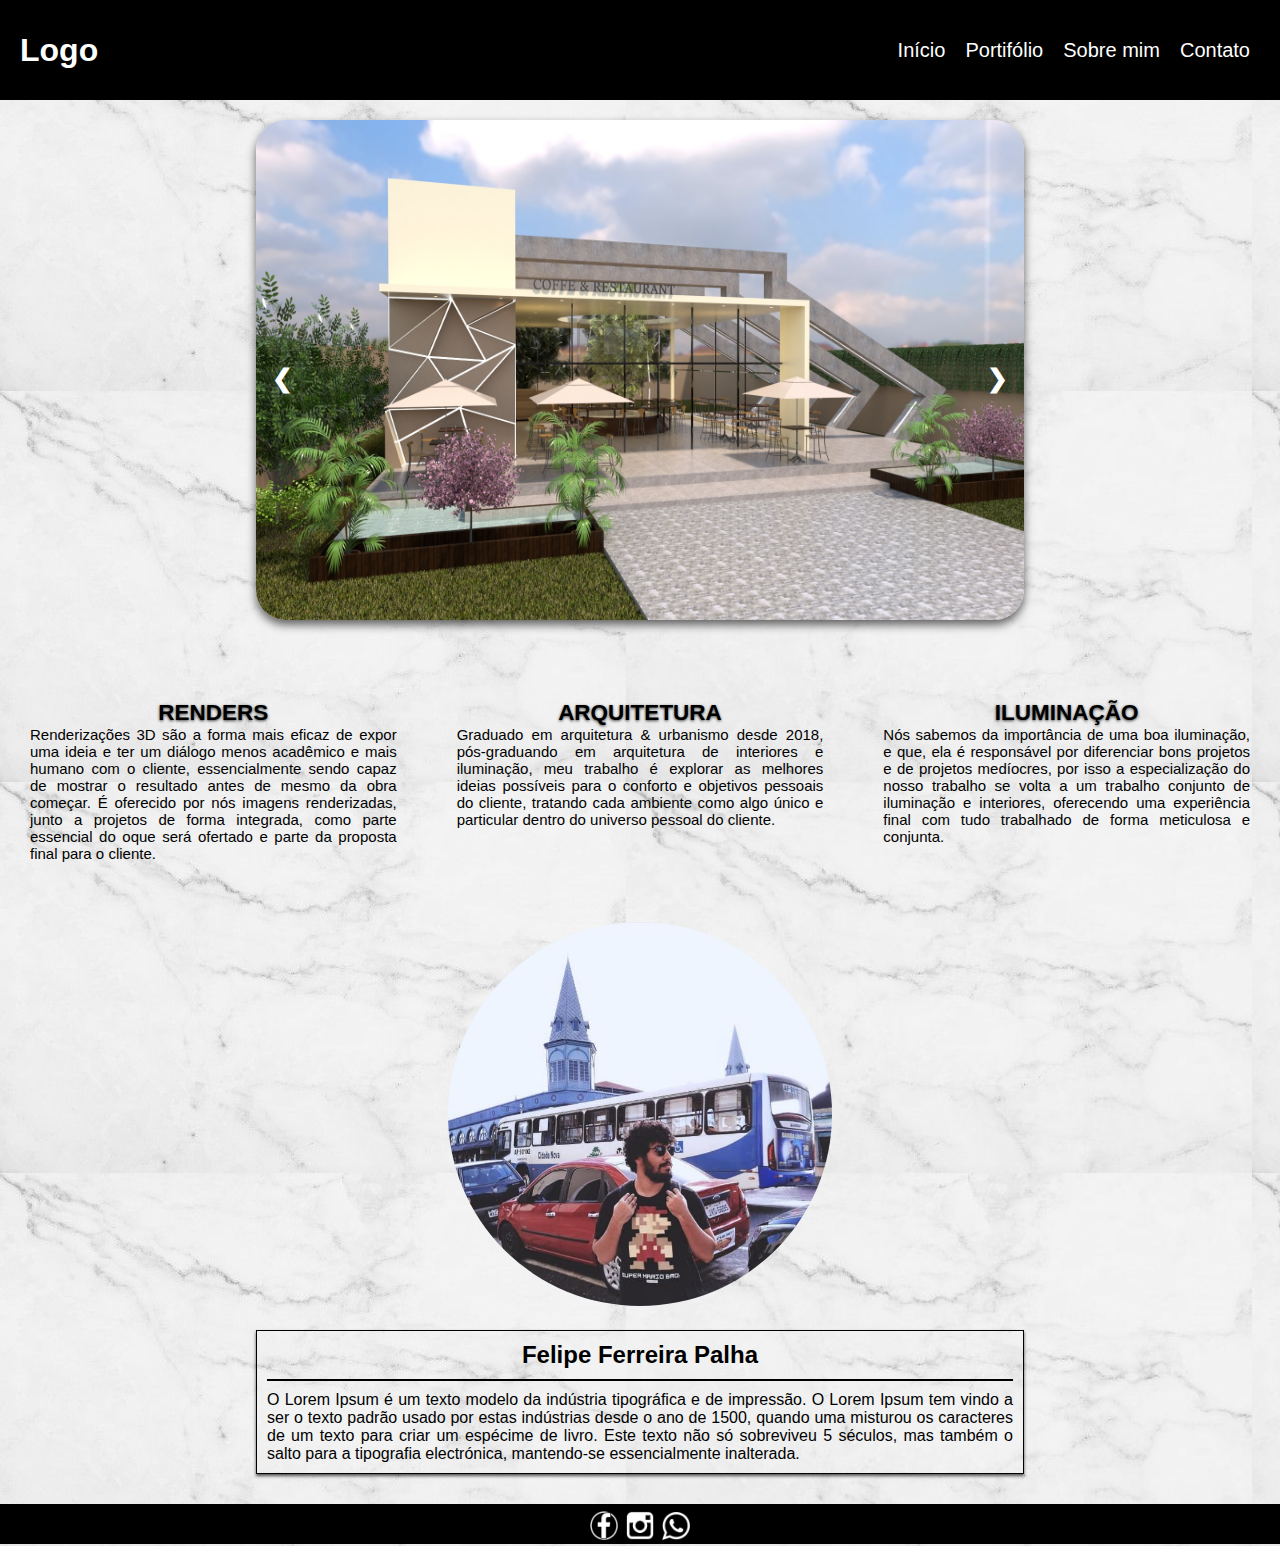
<file: P.Felipe/index.html>
<!DOCTYPE html>
<html lang="pt-BR">
<head>
    <meta charset="UTF-8">
    <meta http-equiv="X-UA-Compatible" content="IE=edge">
    <meta name="viewport" content="width=device-width, initial-scale=1.0">
    <title>Início - Felipe Arquitetura</title>
    <link rel="stylesheet" href="css/header.css">
    <link rel="stylesheet" href="css/styleAbout.css">
    <link rel="stylesheet" href="css/footer.css">
    <script
    src="https://code.jquery.com/jquery-3.6.0.min.js"
    integrity="sha256-/xUj+3OJU5yExlq6GSYGSHk7tPXikynS7ogEvDej/m4="
    crossorigin="anonymous">
    </script>
</head>
<body>
    <header class='header'>
        <div class='logo-img'>
            <a href="index.html" style="text-decoration: none; color: white;"><h1>Logo</h1></a>
        </div>
        <div class='hamburguer active'>
            <p>&#9776;</p>
        </div>
        <nav class="nav active">
            <a href="index.html">Início</a>
            <a href="#">Portifólio</a>
            <a href="sobre.html">Sobre mim</a>
            <a href="contato.php">Contato</a>
        </nav>
    </header>
    <main>
        <div class="myslides">
            <div class="photos">
                <img src="img/foto5.jpg" alt="">
            </div>
            <div class="photos">
                <img src="img/foto2.jpg" alt="">
            </div>
            <div class="photos">
                <img src="img/foto3.png" alt="">
            </div>
            <div class="photos">
                <img src="img/foto4.png" alt="">
            </div>
            <div class="photos">
                <img src="img/foto1.png" alt="">
            </div>
            <a class="prev" onclick="plusSlides(-1)">&#10094;</a>
            <a class="next" onclick="plusSlides(1)">&#10095;</a>
        </div>
        <div class="text">
            <div class="sobre">
                <h2 style="text-shadow: 0px 1px 3px rgba(0, 0, 0, 0.726);">RENDERS</h2>
                <p>Renderizações 3D são a forma mais eficaz de expor uma ideia e ter um diálogo menos acadêmico e mais humano com o cliente, essencialmente sendo capaz de mostrar o resultado antes de mesmo da obra começar. É oferecido por nós imagens renderizadas, junto a projetos de forma integrada, como parte essencial do oque será ofertado e parte da proposta final para o cliente. 
                </p>
            </div>
            <div class="sobre">
                <h2 style="text-shadow: 0px 1px 3px rgba(0, 0, 0, 0.726);">ARQUITETURA</h2>
                <p>Graduado em arquitetura & urbanismo desde 2018, pós-graduando em arquitetura de interiores e iluminação, meu trabalho é explorar as melhores ideias possíveis para o conforto e objetivos pessoais do cliente, tratando cada ambiente como algo único e particular dentro do universo pessoal do cliente.
                    
                </p>
            </div>
            <div class="sobre" >
                <h2 style="text-shadow: 0px 1px 3px rgba(0, 0, 0, 0.726);"> ILUMINAÇÃO</h2>
                <p>Nós sabemos da importância de uma boa iluminação, e que, ela é responsável por diferenciar bons projetos e de projetos medíocres, por isso a especialização do nosso trabalho se volta a um trabalho conjunto de iluminação e interiores, oferecendo uma experiência final com tudo trabalhado de forma meticulosa e conjunta.
                </p>
            </div>
        </div>
        <div class="bio">
            <div class="img">
                <img src="img/perfil.jpg" alt="Felipe Ferreira Palha">
            </div>
            <div class="mais">
                <h2>Felipe Ferreira Palha</h2>
                <p> O Lorem Ipsum é um texto modelo da indústria tipográfica e de impressão. O Lorem Ipsum tem vindo a ser o texto padrão usado por estas indústrias desde o ano de 1500, quando uma misturou os caracteres de um texto para criar um espécime de livro. Este texto não só sobreviveu 5 séculos, mas também o salto para a tipografia electrónica, mantendo-se essencialmente inalterada.
            </p>
            </div>
        </div>
    </main>
    <footer>
        <a href="https://www.facebook.com/felipe.ferreira.palha" target="_blank" rel="external"><abbr title="Facebook"><img src="img/icone-facebook.png" alt=""></abbr></a>
        <a href="https://www.instagram.com/arq.felipepalha/" target="_blank" rel="external"><abbr title="Instagram"><img src="img/icone-insta.png" alt=""></abbr></a>
        <abbr title="+55 91 8106-8185"><img src="img/icone-zap.png" alt=""></abbr>
    </footer>
    <script src="header.js"></script>
    <script src="slides.js"></script>
</body>
</html>
</file>
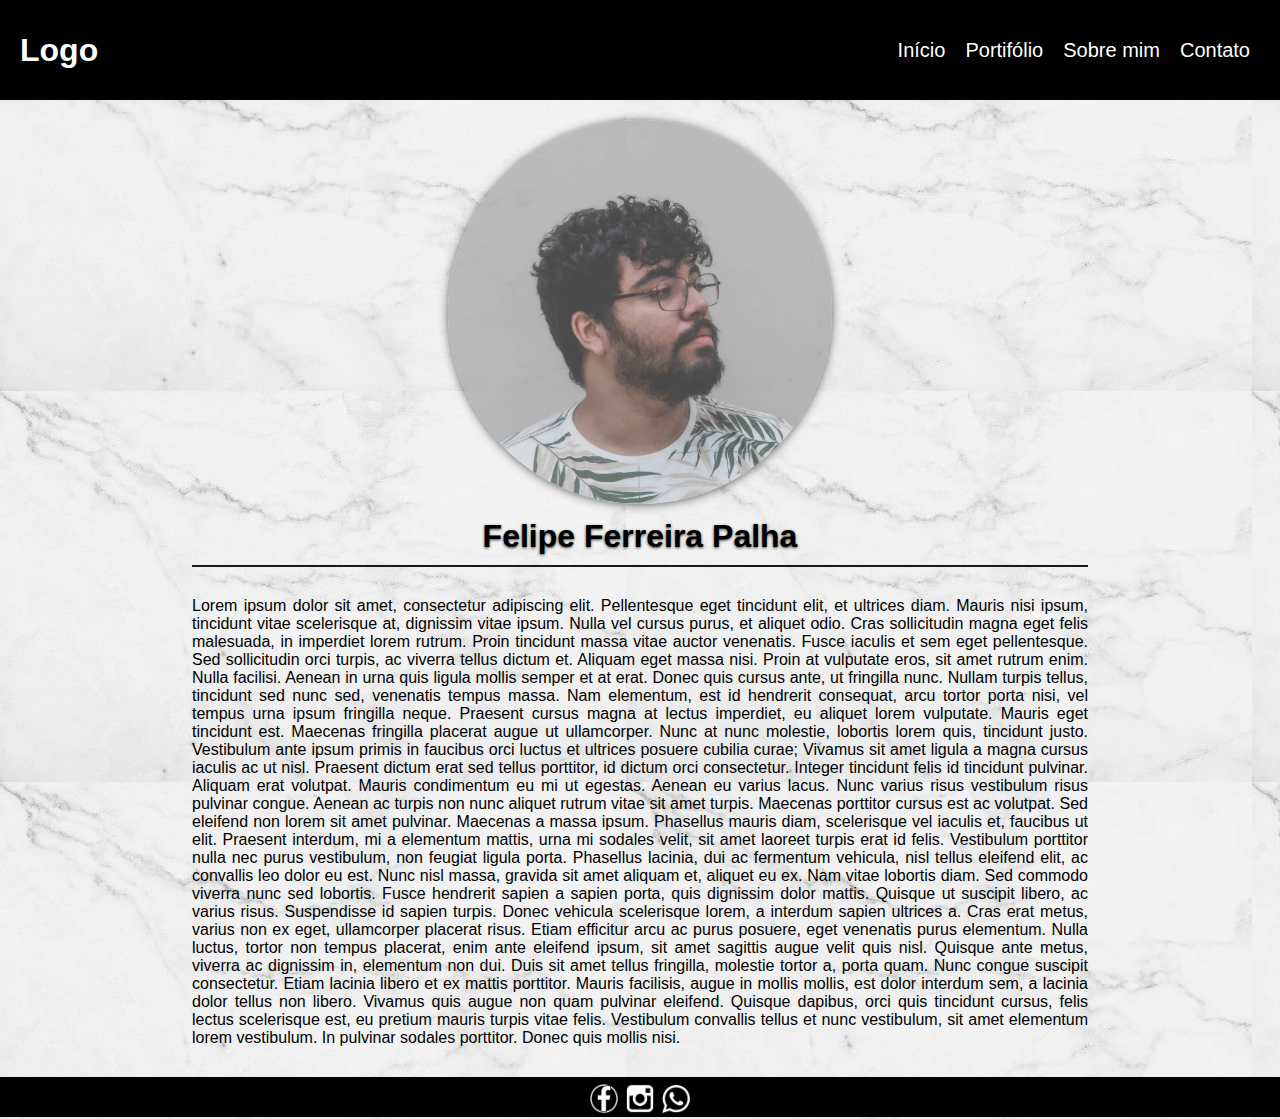
<file: P.Felipe/sobre.html>
<!DOCTYPE html>
<html lang="pt-BR">
<head>
    <meta charset="UTF-8">
    <meta http-equiv="X-UA-Compatible" content="IE=edge">
    <meta name="viewport" content="width=device-width, initial-scale=1.0">
    <link rel="stylesheet" href="css/header.css">
    <link rel="stylesheet" href="css/footer.css">
    <link rel="stylesheet" href="css/estilosobre.css">
    <script
    src="https://code.jquery.com/jquery-3.6.0.min.js"
    integrity="sha256-/xUj+3OJU5yExlq6GSYGSHk7tPXikynS7ogEvDej/m4="
    crossorigin="anonymous">
    </script>
    <title>Sobre mim - Felipe Arquitetura</title>
</head>
<body>
    <header class='header'>
        <div class='logo-img'>
            <a href="index.html" style="text-decoration: none; color: white;"><h1>Logo</h1></a>
        </div>
        <div class='hamburguer active'>
            <p>&#9776;</p>
        </div>
        <nav class="nav active">
            <a href="index.html">Início</a>
            <a href="#">Portifólio</a>
            <a href="sobre.html">Sobre mim</a>
            <a href="contato.php">Contato</a>
            
        </nav>
    </header>
    <main>
        <div class='imagem-perfil'>
            <img src="img/foto-sobre.jpg" alt="Felipe Ferreira Palha">
        </div>
        <h1 style="margin: 10px; text-align: center; text-shadow: 0px 1px 3px rgba(0, 0, 0, 0.726);">Felipe Ferreira Palha</h1>
        <div class="mais-sobre">
            
            <p>
                Lorem ipsum dolor sit amet, consectetur adipiscing elit. Pellentesque eget tincidunt elit, et ultrices diam. Mauris nisi ipsum, tincidunt vitae scelerisque at, dignissim vitae ipsum. Nulla vel cursus purus, et aliquet odio. Cras sollicitudin magna eget felis malesuada, in imperdiet lorem rutrum. Proin tincidunt massa vitae auctor venenatis. Fusce iaculis et sem eget pellentesque. Sed sollicitudin orci turpis, ac viverra tellus dictum et.

Aliquam eget massa nisi. Proin at vulputate eros, sit amet rutrum enim. Nulla facilisi. Aenean in urna quis ligula mollis semper et at erat. Donec quis cursus ante, ut fringilla nunc. Nullam turpis tellus, tincidunt sed nunc sed, venenatis tempus massa. Nam elementum, est id hendrerit consequat, arcu tortor porta nisi, vel tempus urna ipsum fringilla neque. Praesent cursus magna at lectus imperdiet, eu aliquet lorem vulputate. Mauris eget tincidunt est. Maecenas fringilla placerat augue ut ullamcorper. Nunc at nunc molestie, lobortis lorem quis, tincidunt justo. Vestibulum ante ipsum primis in faucibus orci luctus et ultrices posuere cubilia curae; Vivamus sit amet ligula a magna cursus iaculis ac ut nisl.

Praesent dictum erat sed tellus porttitor, id dictum orci consectetur. Integer tincidunt felis id tincidunt pulvinar. Aliquam erat volutpat. Mauris condimentum eu mi ut egestas. Aenean eu varius lacus. Nunc varius risus vestibulum risus pulvinar congue. Aenean ac turpis non nunc aliquet rutrum vitae sit amet turpis. Maecenas porttitor cursus est ac volutpat. Sed eleifend non lorem sit amet pulvinar. Maecenas a massa ipsum. Phasellus mauris diam, scelerisque vel iaculis et, faucibus ut elit. Praesent interdum, mi a elementum mattis, urna mi sodales velit, sit amet laoreet turpis erat id felis.

Vestibulum porttitor nulla nec purus vestibulum, non feugiat ligula porta. Phasellus lacinia, dui ac fermentum vehicula, nisl tellus eleifend elit, ac convallis leo dolor eu est. Nunc nisl massa, gravida sit amet aliquam et, aliquet eu ex. Nam vitae lobortis diam. Sed commodo viverra nunc sed lobortis. Fusce hendrerit sapien a sapien porta, quis dignissim dolor mattis. Quisque ut suscipit libero, ac varius risus. Suspendisse id sapien turpis. Donec vehicula scelerisque lorem, a interdum sapien ultrices a. Cras erat metus, varius non ex eget, ullamcorper placerat risus. Etiam efficitur arcu ac purus posuere, eget venenatis purus elementum. Nulla luctus, tortor non tempus placerat, enim ante eleifend ipsum, sit amet sagittis augue velit quis nisl. Quisque ante metus, viverra ac dignissim in, elementum non dui.

Duis sit amet tellus fringilla, molestie tortor a, porta quam. Nunc congue suscipit consectetur. Etiam lacinia libero et ex mattis porttitor. Mauris facilisis, augue in mollis mollis, est dolor interdum sem, a lacinia dolor tellus non libero. Vivamus quis augue non quam pulvinar eleifend. Quisque dapibus, orci quis tincidunt cursus, felis lectus scelerisque est, eu pretium mauris turpis vitae felis. Vestibulum convallis tellus et nunc vestibulum, sit amet elementum lorem vestibulum. In pulvinar sodales porttitor. Donec quis mollis nisi.
            </p>
            
        </div>
    </main>
    <footer>
        <a href="https://www.facebook.com/felipe.ferreira.palha" target="_blank" rel="external"><abbr title="Facebook"><img src="img/icone-facebook.png" alt=""></abbr></a>
        <a href="https://www.instagram.com/arq.felipepalha/" target="_blank" rel="external"><abbr title="Instagram"><img src="img/icone-insta.png" alt=""></abbr></a>
        <abbr title="+55 91 8106-8185"><img src="img/icone-zap.png" alt=""></abbr>
    </footer>
    <script src="header.js"></script>
</body>
</html>
</file>
<file: P.Felipe/css/header.css>
*{
    margin: 0;
    padding: 0;
    box-sizing: border-box;
}
body{
    background-image: url('../img/bg.jpg');
}
main{
    margin-top: 120px;
}
.header{
    background-color: #000000;
    color: white;
    height: 100px;
    display: flex;
    justify-content: space-between;
    align-items: center;
    font-family: Arial, Helvetica, sans-serif;
    position: fixed;
    width: 100%;
    top:0;
    z-index: 999;
}
.logo-img{
    margin: 20px;
}
.header nav{
    margin: 0px 20px;
    font-size: 20px;
    display: flex;
}
.header nav a{
    text-decoration: none;
    color: white;
    padding: 10px;
    
}
.header nav a:hover{
    background-color: rgb(207, 201, 201);
    color: #000000;
    transition: 0.5s;
    border-radius: 5px;
    padding: 10px;
    box-shadow: 0px 2px 5px black;
}
.hamburguer{
    font-size: 40px;
    text-align: end;
    margin: 20px;
    display: none;
    cursor: pointer;
}
.hamburguer a{
    color: white;
    text-decoration: none;
}

@media screen and (max-width: 930px){
    .logo-img{
        display: block;
        text-align: center;
    }
    .hamburguer{
        display: block;
        z-index: 999;
    }
    .header nav{
        margin: 0;
        flex-direction: column; 
    }
    nav{
        position: fixed;
        top: 0;
        right: 0;
        height: 100vh;
        background-color: #000000;   
        padding: 100px 20px;
        width: 100%;
        max-width: 200px;
        transition: 0.7s;
    }
    .nav.active{
        right: -50%;
    }
    
}
</file>
<file: P.Felipe/css/styleAbout.css>
*{
    margin: 0;
    padding: 0;
    box-sizing: border-box;
    font-family: Arial, Helvetica, sans-serif;
}
.text{
    display: flex;
    margin-top: 50px;
}
.sobre{
    width: 33.3%;
    text-align: justify;
    font-size: 15px;
    margin: 30px;
}
.sobre h2{
    text-align: center;
}
.img{
    margin-top: 30px;
    width: 50%;
    margin-left: auto;
    margin-right: auto;
}
.img img{
    border-radius: 500px;
    width: 100%;
}
.bio{
    width: 60%;
    margin-left: auto;
    margin-right: auto;
}
.mais{
    margin-top: 20px;
    border: 1px solid black;
    padding: 10px;
    box-shadow: 0px 2px 3px rgba(0, 0, 0, 0.664);
}
.mais p{
    text-align: justify;
}
.mais h2{
    text-align: center;
    margin-bottom: 10px;
    border-bottom: 2px solid black;
    padding-bottom: 10px;
}
main{
    margin-top: 120px;
}


.prev, .next {
    cursor: pointer;
    position: absolute;
    top: 50%;
    width: auto;
    margin-top: -22px;
    padding: 16px;
    color: white;
    font-weight: bold;
    font-size: 25px;
    transition: 0.6s ease;
    border-radius: 0 3px 3px 0;
    user-select: none;
  }
  .next {
    right: 0;
    border-radius: 3px 0 0 3px;
  }
  .prev:hover, .next:hover {
    background-color: rgba(0,0,0,0.8);
  }
  .myslides{
    position: relative;
    margin-left: auto;
    margin-right: auto;
    width: 60%;
    height: 500px;
    
  }
  .photos{     
    transition: 0.5s;  
    opacity: 0; 
    display: none;
  }
  .photos img{
    height: 500px;
    width: 100%;
    border-radius: 30px;
    box-shadow: 0px 5px 10px rgba(0, 0, 0, 0.596);
  }
@media screen and (max-width: 930px){
    .text{
        flex-direction: column;
        margin-left: 20%;
        margin-right: 20%;
        width: 50%;
        
    }
    .sobre{
        width: 100%;
        text-align: center;
    }
    .bio{
        width: 80%;
    }
    .myslides{
        position: relative;
        margin-left: auto;
        margin-right: auto;
        width: 100%;
        padding: 10px;
        height: 400px;
      }
      .photos{    
        display: none;   
      }
      .photos img{
        height: 400px;
        width: 100%;
      }
      .next {
        right: 10px;
        border-radius: 3px 0 0 3px;
      }
}
@media screen and (max-width: 740px){
    .myslides{
        position: relative;
        margin-left: auto;
        margin-right: auto;
        width: 100%;
        padding: 10px;
        height: 300px;
      }
      .photos{    
        display: none;   
      }
      .photos img{
        height: 300px;
        width: 100%;
      }
}
</file>
<file: P.Felipe/css/footer.css>
*{
    margin: 0;
    padding: 0;
    box-sizing: border-box;
}
footer{
    bottom: 0;
    height: 40px;
    margin-top: 30px;
    background-color: rgb(0, 0, 0);
    text-align: center;
    padding: 5px;
}
footer img{
    width: 30px;
    padding: 1px;
    margin: 1px;
}
</file>
<file: P.Felipe/css/estilosobre.css>
*{
    font-family: Arial, Helvetica, sans-serif;
}
main div.imagem-perfil{
    text-align: center;
    margin-top: 10px;
    width: 30%;
    margin-left: auto;
    margin-right: auto;
}
.imagem-perfil img{
    width: 100%;
    border-radius: 500px;
    box-shadow: 0px 1px 10px rgba(0, 0, 0, 0.733);
    opacity: 0.8;
    transition: 0.5s;
    max-width: 100%;
    -moz-transition: all 0.5s;
    -webkit-transition: all 0.5s;
    transition: all 0.5s;
}
.imagem-perfil img:hover{
    opacity: 1;
    -moz-transform: scale(1.2);
    -webkit-transform: scale(1.2);
    transform: scale(1.2);
}
.mais-sobre{
    border-top: 2px solid rgb(24, 24, 24);
    text-align: justify;
    margin-left: 15%;
    margin-right: 15%;
    padding-top: 30px;
}
@media screen and (max-width: 930px){
    main div.imagem-perfil{
        width: 50%;
    }
}
</file>
